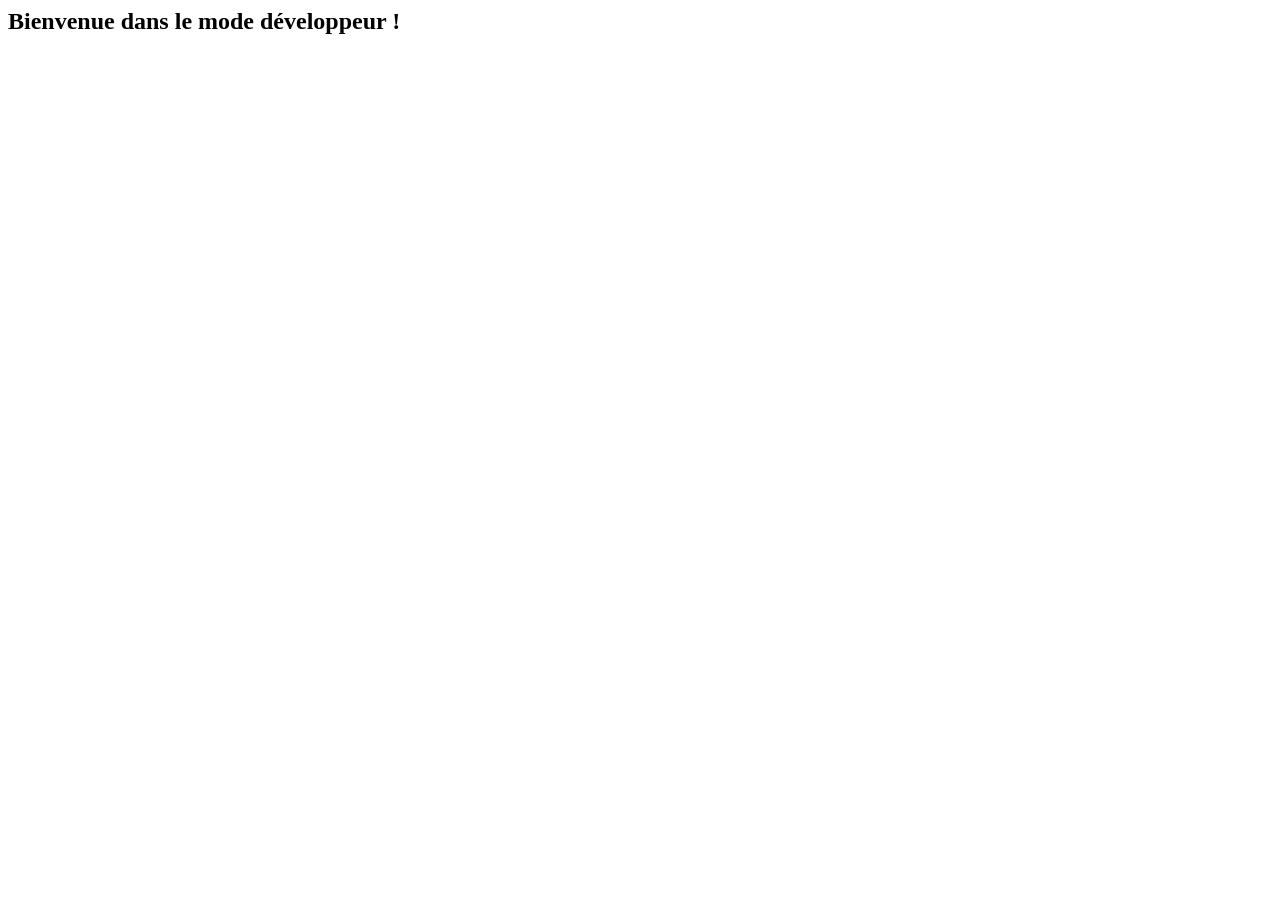
<file: templates/DevKey-1019192012019.html>
<tmd>
<!DOCTYPE html>
<head>
  <title>Dev Mode</title>
  <info dev=true templatedX=true version=1.0.5> </info>
</head>
<body>
<h2>Bienvenue dans le mode développeur !</h2>
  <h2>ㅤ</h2>
</body>
</tmd>
</file>
